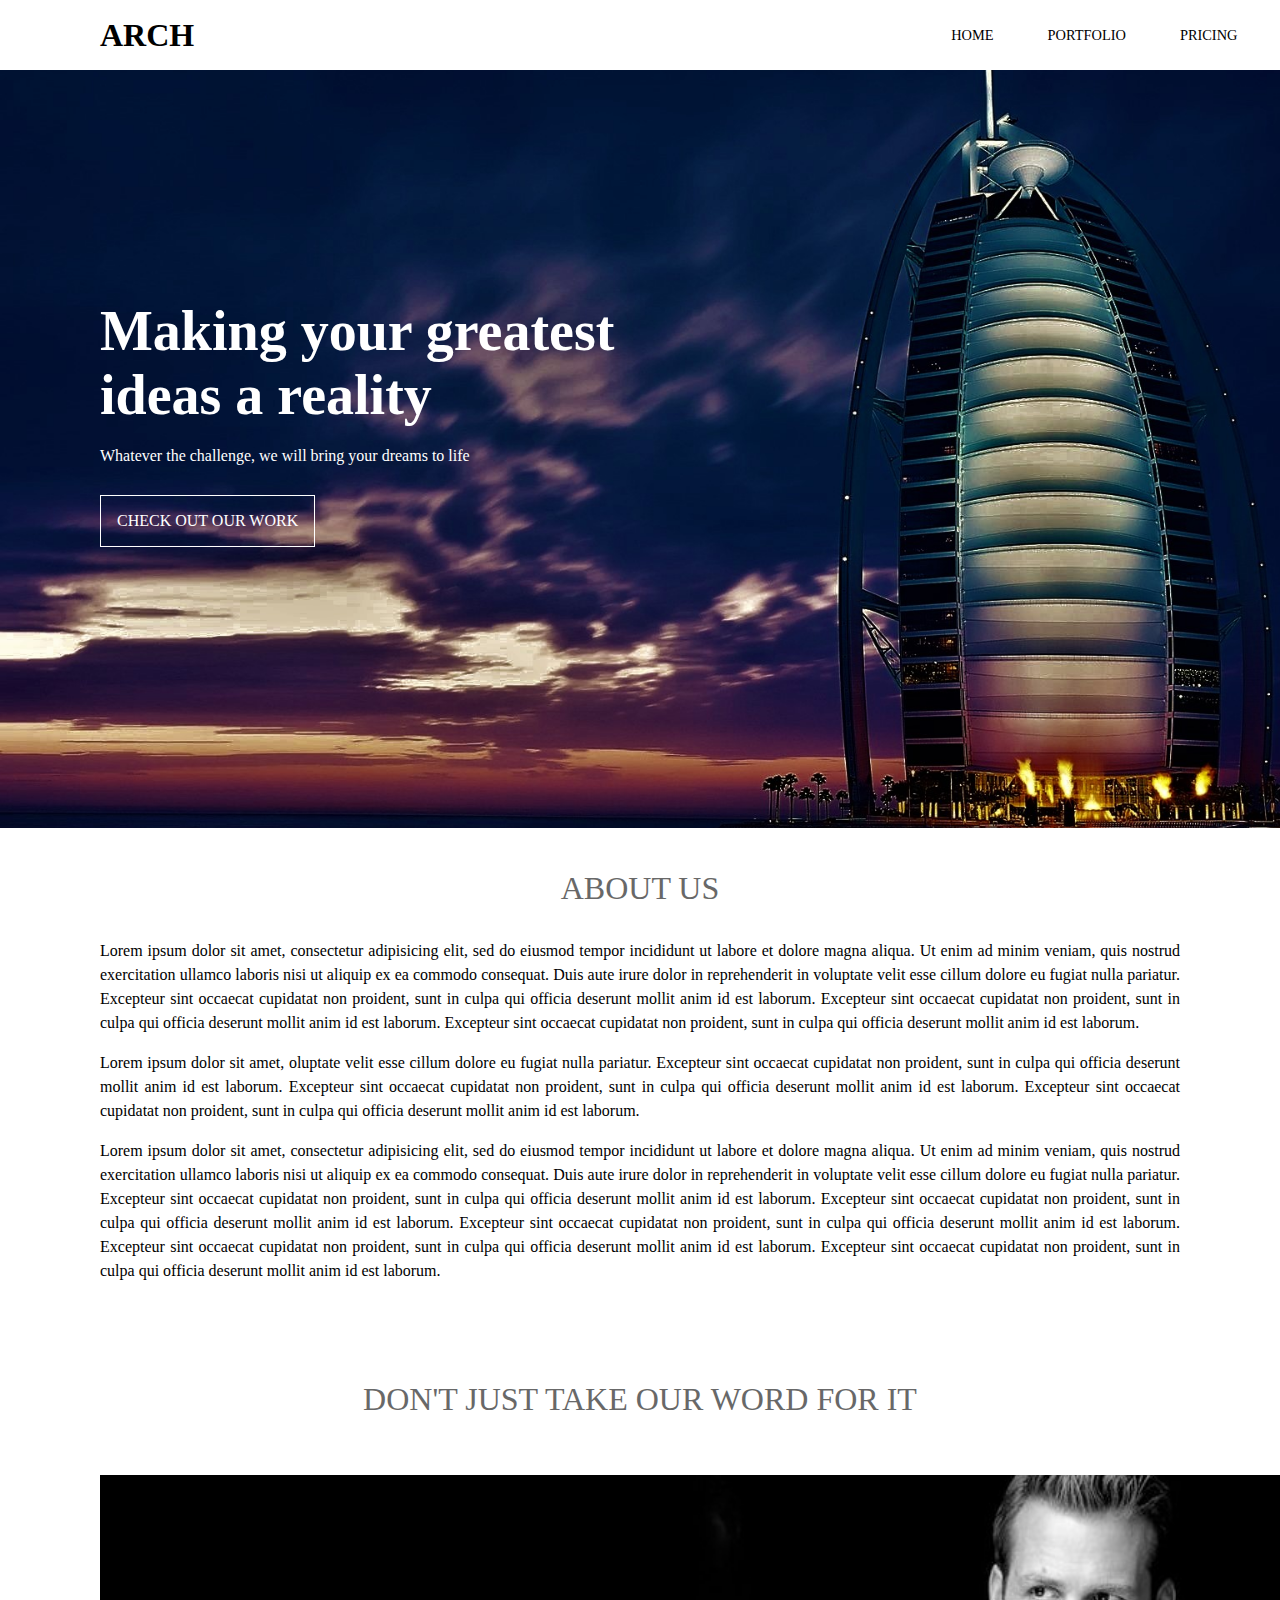
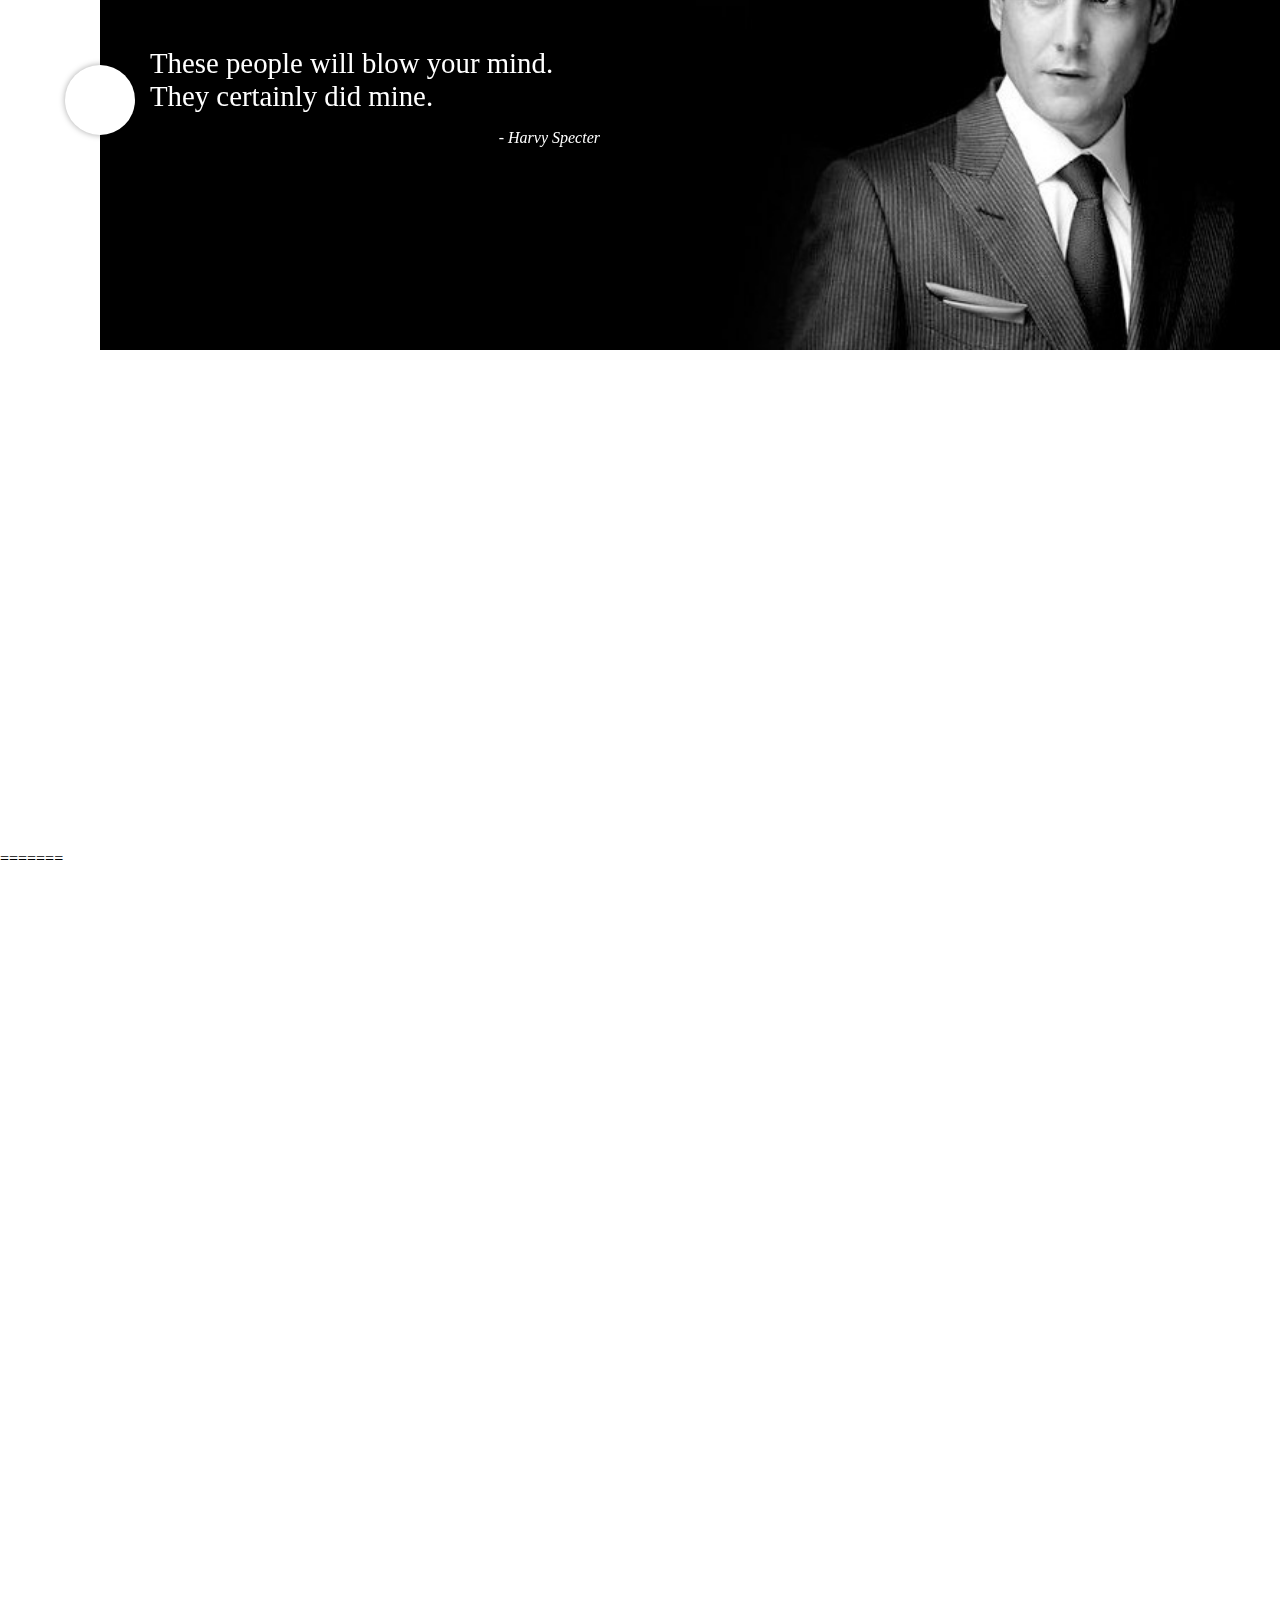
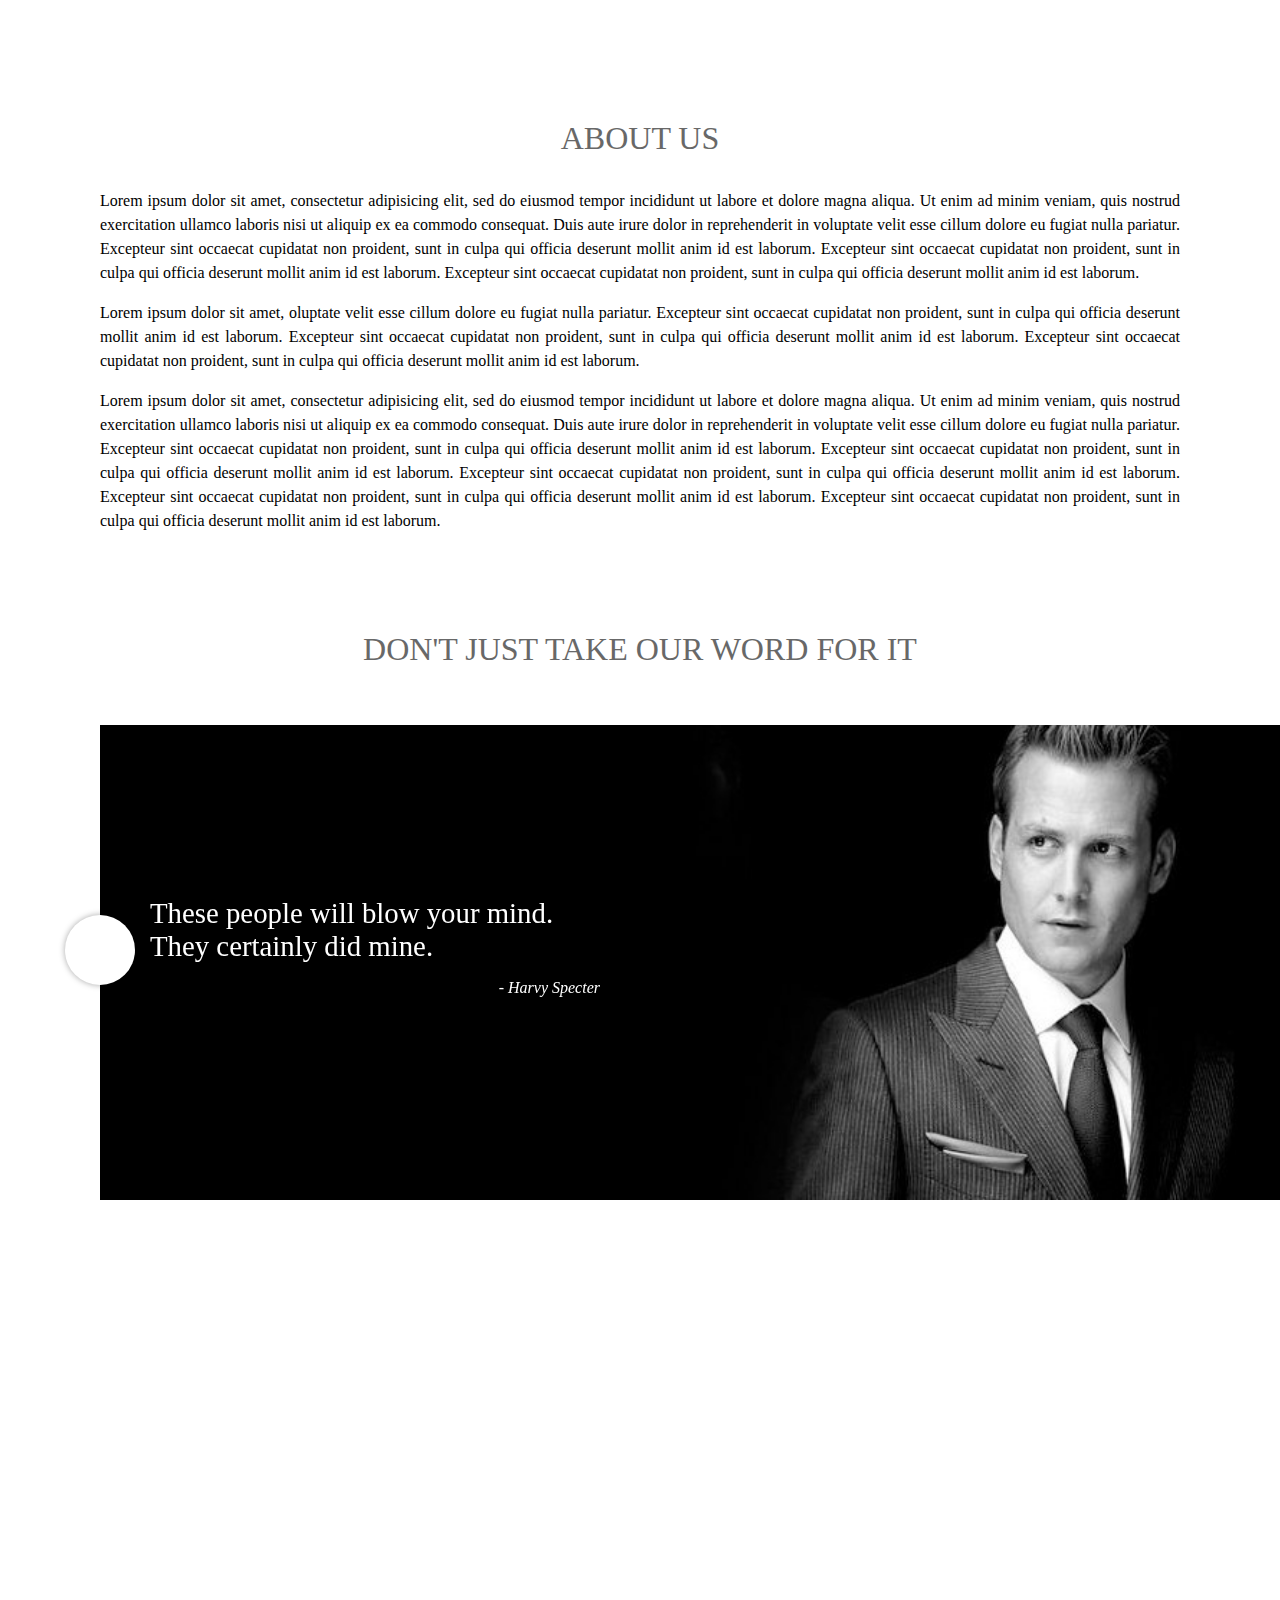
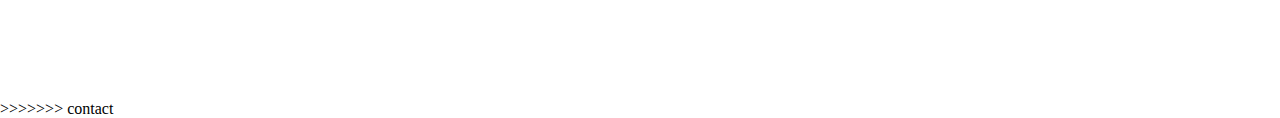
<file: index.html>
<<<<<<< HEAD
<!DOCTYPE html>
<html>
    <head>
        <meta charset="utf-8">
        <title>Arch</title>

        <link rel="stylesheet" href="css/style.css">
    </head>
    <body>
        <div id="header">
            <div class="logo">
                <a href="#">Arch</a>
            </div>
            <div class="nav">
                <a href="#">Home</a>
                <a href="#">Portfolio</a>
                <a href="#">Pricing</a>
            </div>
        </div>
        <div id="main">
            <div class="banner">
                <div class="content">
                    <h2>Making your greatest ideas a reality</h2>
                    <h4>Whatever the challenge, we will bring your dreams to life</h4>
                    <a href="#" class="button">Check out our work</a>
                </div>
            </div>
            <div class="about">
                <h3>About Us</h3>
                <p>Lorem ipsum dolor sit amet, consectetur adipisicing elit, sed do eiusmod tempor incididunt ut labore et dolore magna aliqua. Ut enim ad minim veniam, quis nostrud exercitation ullamco laboris nisi ut aliquip ex ea commodo consequat. Duis aute irure dolor in reprehenderit in voluptate velit esse cillum dolore eu fugiat nulla pariatur. Excepteur sint occaecat cupidatat non proident, sunt in culpa qui officia deserunt mollit anim id est laborum. Excepteur sint occaecat cupidatat non proident, sunt in culpa qui officia deserunt mollit anim id est laborum. Excepteur sint occaecat cupidatat non proident, sunt in culpa qui officia deserunt mollit anim id est laborum.</p>
                <p>Lorem ipsum dolor sit amet, oluptate velit esse cillum dolore eu fugiat nulla pariatur. Excepteur sint occaecat cupidatat non proident, sunt in culpa qui officia deserunt mollit anim id est laborum. Excepteur sint occaecat cupidatat non proident, sunt in culpa qui officia deserunt mollit anim id est laborum. Excepteur sint occaecat cupidatat non proident, sunt in culpa qui officia deserunt mollit anim id est laborum.</p>
                <p>Lorem ipsum dolor sit amet, consectetur adipisicing elit, sed do eiusmod tempor incididunt ut labore et dolore magna aliqua. Ut enim ad minim veniam, quis nostrud exercitation ullamco laboris nisi ut aliquip ex ea commodo consequat. Duis aute irure dolor in reprehenderit in voluptate velit esse cillum dolore eu fugiat nulla pariatur. Excepteur sint occaecat cupidatat non proident, sunt in culpa qui officia deserunt mollit anim id est laborum. Excepteur sint occaecat cupidatat non proident, sunt in culpa qui officia deserunt mollit anim id est laborum. Excepteur sint occaecat cupidatat non proident, sunt in culpa qui officia deserunt mollit anim id est laborum.  Excepteur sint occaecat cupidatat non proident, sunt in culpa qui officia deserunt mollit anim id est laborum. Excepteur sint occaecat cupidatat non proident, sunt in culpa qui officia deserunt mollit anim id est laborum.</p>
            </div>

            <h3 class="testen">Don't just take our word for it</h3>
            
            <div class="TestemonialsCont">
                <div class="leftbtn">

                </div>
                <div class="rightbtn">

                </div>
                <div class="slider">
                    <div class="slide">
                        <div class="txt">
                            <h3>These people will blow your mind. They certainly did mine.</h3>
                            <p>- Harvy Specter</p>
                        </div>
                    </div>
                </div>
            </div>

            <div class="Spaaace">

            </div>

        </div>
        <div id="footer">

        </div>
    </body>
</html>
=======
<!DOCTYPE html>
<html>
    <head>
        <meta charset="utf-8">
        <title>Arch</title>

        <link rel="stylesheet" href="css/style.css">
    </head>
    <body>
        <div id="header">
            <div class="logo">
                <a href="#">Arch</a>
            </div>
            <div class="nav">
                <a href="#">Home</a>
                <a href="#">Portfolio</a>
                <a href="#">Pricing</a>
                <a href="contact.html">Contact us</a>
            </div>
        </div>
        <div id="main">
            <div class="banner">
                <div class="content">
                    <h2>Making your greatest ideas a reality</h2>
                    <h4>Whatever the challenge, we will bring your dreams to life</h4>
                    <a href="#" class="button">Check out our work</a>
                </div>
            </div>
            <div class="about">
                <h3>About Us</h3>
                <p>Lorem ipsum dolor sit amet, consectetur adipisicing elit, sed do eiusmod tempor incididunt ut labore et dolore magna aliqua. Ut enim ad minim veniam, quis nostrud exercitation ullamco laboris nisi ut aliquip ex ea commodo consequat. Duis aute irure dolor in reprehenderit in voluptate velit esse cillum dolore eu fugiat nulla pariatur. Excepteur sint occaecat cupidatat non proident, sunt in culpa qui officia deserunt mollit anim id est laborum. Excepteur sint occaecat cupidatat non proident, sunt in culpa qui officia deserunt mollit anim id est laborum. Excepteur sint occaecat cupidatat non proident, sunt in culpa qui officia deserunt mollit anim id est laborum.</p>
                <p>Lorem ipsum dolor sit amet, oluptate velit esse cillum dolore eu fugiat nulla pariatur. Excepteur sint occaecat cupidatat non proident, sunt in culpa qui officia deserunt mollit anim id est laborum. Excepteur sint occaecat cupidatat non proident, sunt in culpa qui officia deserunt mollit anim id est laborum. Excepteur sint occaecat cupidatat non proident, sunt in culpa qui officia deserunt mollit anim id est laborum.</p>
                <p>Lorem ipsum dolor sit amet, consectetur adipisicing elit, sed do eiusmod tempor incididunt ut labore et dolore magna aliqua. Ut enim ad minim veniam, quis nostrud exercitation ullamco laboris nisi ut aliquip ex ea commodo consequat. Duis aute irure dolor in reprehenderit in voluptate velit esse cillum dolore eu fugiat nulla pariatur. Excepteur sint occaecat cupidatat non proident, sunt in culpa qui officia deserunt mollit anim id est laborum. Excepteur sint occaecat cupidatat non proident, sunt in culpa qui officia deserunt mollit anim id est laborum. Excepteur sint occaecat cupidatat non proident, sunt in culpa qui officia deserunt mollit anim id est laborum.  Excepteur sint occaecat cupidatat non proident, sunt in culpa qui officia deserunt mollit anim id est laborum. Excepteur sint occaecat cupidatat non proident, sunt in culpa qui officia deserunt mollit anim id est laborum.</p>
            </div>

            <h3 class="testen">Don't just take our word for it</h3>

            <div class="TestemonialsCont">
                <div class="leftbtn">

                </div>
                <div class="rightbtn">

                </div>
                <div class="slider">
                    <div class="slide">
                        <div class="txt">
                            <h3>These people will blow your mind. They certainly did mine.</h3>
                            <p>- Harvy Specter</p>
                        </div>
                    </div>
                </div>
            </div>

            <div class="Spaaace">

            </div>

        </div>
        <div id="footer">

        </div>
    </body>
</html>
>>>>>>> contact
</file>
<file: css/style.css>
<<<<<<< HEAD
* {
    box-sizing: border-box;
    font-family: 'Century Gothic';
    transition: 0.3s;
}

body {
    margin: 0;
    padding: 0;
    border: 0;
    position: relative;
    font-size: 100%;
}

h1, h2, h3, a {
    font-family: 'Product Sans';
}

a {
    text-decoration: none;
    color: black;

}

a.button {
    padding: 1em;
    border: 1px solid black;
    text-transform: uppercase;

}

a.button:hover {
    color: white;
    background-color: black;
}

#header {
    width: 100%;
    height: 70px;
    background-color: white;
    padding: 0 100px;
    position: fixed;
    top: 0;
    left: 0;
}

#header .logo {
    height: 70px;
    display: inline-block;
    float: left;
}

#header .logo a {
    text-transform: uppercase;
    font-size: 2em;
    font-weight: bold;
    margin: 0;
    line-height: 70px;
}

#header .nav {
    height: 70px%;
    display: inline-block;
    float: right;
}

#header .nav a {
    line-height: 70px;
    margin: 0 0px 0 50px;
    text-transform: uppercase;
    font-size: .9em;
}

#header .nav a:hover {
    color: grey;
}

#main .banner {
    width: 100%;
    height: 90vh;
    background-image: url(../images/bg001.jpg);
    background-attachment: fixed;
    background-repeat: no-repeat;
    background-size: cover;
    background-position: center;
    display: flex;
    align-items: center;
}

#main .banner .content {
    margin-left: 100px;
    width: 50%;
}

#main .banner .content h2 {
    font-size: 3.5em;
    color: white;
    margin: 0 0 20px 0;

}

#main .banner .content h4 {
    font-size: 1em;
    color: white;
    margin: 0 0 20px 0;
    font-weight: 100;
}

#main .banner .content a {
    display: inline-block;
    margin-top: 10px;
    border: 1px solid white;
    color: white;
}

#main .banner .content a:hover {
    color: black;
    background-color: white;
}

#main .about {
    padding: 10px 100px 50px 100px;
}

#main .about h3 {
    text-align: center;
    font-weight: 300;
    color: #686868;
    font-size: 2em;
    text-transform: uppercase;
}

#main .about p {
    text-align: justify;
    line-height: 1.5em;
}

#main h3.testen {
    text-align: center;
    font-weight: 300;
    color: #686868;
    font-size: 2em;
    text-transform: uppercase;
}

#main .TestemonialsCont {
    width: 100%;
    padding: 25px 100px;
    height: 450px;
    overflow: hidden;
    position: relative;
}

#main .TestemonialsCont .leftbtn, #main .TestemonialsCont .rightbtn {
    position: absolute;
    width: 70px;
    height: 70px;
    margin-top: -35px;
    border-radius: 100%;
    background-color: white;
    box-shadow: 0px 0px 6px 0px rgba(0,0,0,0.35);
    top: 50%;

}

#main .TestemonialsCont .leftbtn {
    margin-left: -35px;
}

#main .TestemonialsCont .rightbtn {
    margin-right: -35px;
    right: 100px;
}




.TestemonialsCont .slider {
    width: 100%;
    height: 100%;
}

.TestemonialsCont .slider .slide {
    width: 100%;
    height: 100%;
    background-image: url(../images/Hrvy2.jpg);
    background-repeat: no-repeat;
    background-size: cover;
    background-position: center;
    padding-bottom: 50px;

    display: flex;
    align-items: center;
}

.TestemonialsCont .slider .slide .txt {
    color: white;
    width: 450px;
    margin-left: 50px;

}

.TestemonialsCont .slider .slide .txt h3 {
    font-size: 1.8em;
    font-weight: 300;
    margin: 10px 0;
}

.TestemonialsCont .slider .slide .txt p {
    text-align: right;
    font-style: italic;
}





























.Spaaace {
    height: 500px;
}
=======
* {
    box-sizing: border-box;
    font-family: 'Century Gothic';
    transition: 0.3s;
}

body {
    margin: 0;
    padding: 0;
    border: 0;
    position: relative;
    font-size: 100%;
}

h1, h2, h3, a {
    font-family: 'Product Sans';
}

a {
    text-decoration: none;
    color: black;

}

a.button {
    padding: 1em;
    border: 1px solid black;
    text-transform: uppercase;

}

a.button:hover {
    color: white;
    background-color: black;
}

#header {
    width: 100%;
    height: 70px;
    background-color: white;
    padding: 0 100px;
    position: fixed;
    top: 0;
    left: 0;
}

#header .logo {
    height: 70px;
    display: inline-block;
    float: left;
}

#header .logo a {
    text-transform: uppercase;
    font-size: 2em;
    font-weight: bold;
    margin: 0;
    line-height: 70px;
}

#header .nav {
    height: 70px%;
    display: inline-block;
    float: right;
}

#header .nav a {
    line-height: 70px;
    margin: 0 0px 0 50px;
    text-transform: uppercase;
    font-size: .9em;
}

#header .nav a:hover {
    color: grey;
}

#main .banner {
    width: 100%;
    height: 90vh;
    background-image: url(../images/bg001.jpg);
    background-attachment: fixed;
    background-repeat: no-repeat;
    background-size: cover;
    background-position: center;
    display: flex;
    align-items: center;
}

#main .banner .content {
    margin-left: 100px;
    width: 50%;
}

#main .banner .content h2 {
    font-size: 3.5em;
    color: white;
    margin: 0 0 20px 0;

}

#main .banner .content h4 {
    font-size: 1em;
    color: white;
    margin: 0 0 20px 0;
    font-weight: 100;
}

#main .banner .content a {
    display: inline-block;
    margin-top: 10px;
    border: 1px solid white;
    color: white;
}

#main .banner .content a:hover {
    color: black;
    background-color: white;
}

#main .about {
    padding: 10px 100px 50px 100px;
}

#main .about h3 {
    text-align: center;
    font-weight: 300;
    color: #686868;
    font-size: 2em;
    text-transform: uppercase;
}

#main .about p {
    text-align: justify;
    line-height: 1.5em;
}

#main h3.testen {
    text-align: center;
    font-weight: 300;
    color: #686868;
    font-size: 2em;
    text-transform: uppercase;
}

#main .TestemonialsCont {
    width: 100%;
    padding: 25px 100px;
    height: 450px;
    overflow: hidden;
    position: relative;
}

#main .TestemonialsCont .leftbtn, #main .TestemonialsCont .rightbtn {
    position: absolute;
    width: 70px;
    height: 70px;
    margin-top: -35px;
    border-radius: 100%;
    background-color: white;
    box-shadow: 0px 0px 6px 0px rgba(0,0,0,0.35);
    top: 50%;

}

#main .TestemonialsCont .leftbtn {
    margin-left: -35px;
}

#main .TestemonialsCont .rightbtn {
    margin-right: -35px;
    right: 100px;
}




.TestemonialsCont .slider {
    width: 100%;
    height: 100%;
}

.TestemonialsCont .slider .slide {
    width: 100%;
    height: 100%;
    background-image: url(../images/Hrvy2.jpg);
    background-repeat: no-repeat;
    background-size: cover;
    background-position: center;
    padding-bottom: 50px;

    display: flex;
    align-items: center;
}

.TestemonialsCont .slider .slide .txt {
    color: white;
    width: 450px;
    margin-left: 50px;

}

.TestemonialsCont .slider .slide .txt h3 {
    font-size: 1.8em;
    font-weight: 300;
    margin: 10px 0;
}

.TestemonialsCont .slider .slide .txt p {
    text-align: right;
    font-style: italic;
}

.contact_holder{
  background-image: url(/Users/user/Documents/workspace/eds_practical/EdsWeb/images/photo-1468413922365-e3766a17da9e.jpeg);
  height:500px;
  margin-top: 15%;
  padding: 100px 300px;
  text-transform: uppercase;
  color: white;
  font-size: 1.8em;
  font-family: serif;
}



























.Spaaace {
    height: 500px;
}
>>>>>>> contact
</file>
